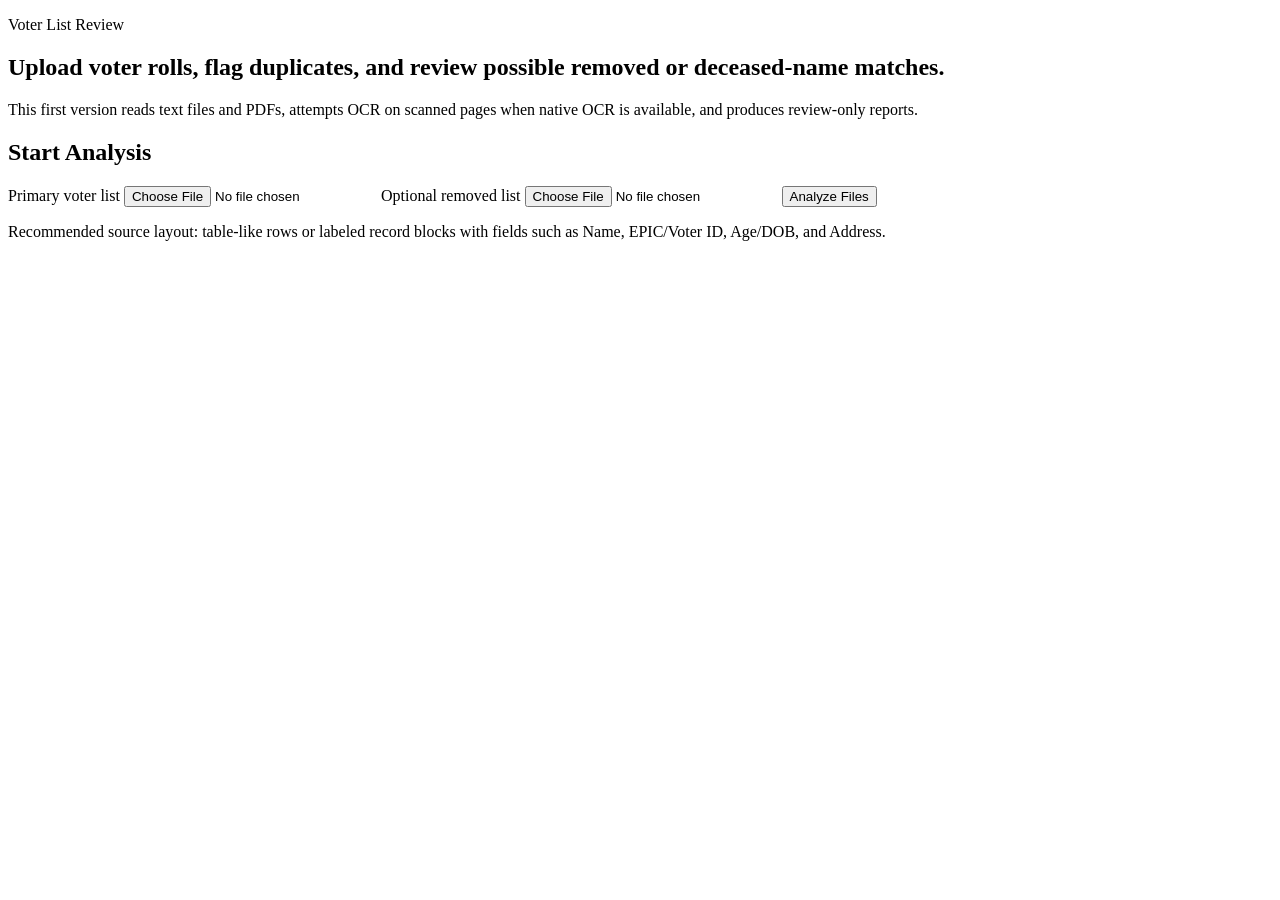
<file: src/main/resources/templates/index.html>
<!DOCTYPE html>
<html lang="en" xmlns:th="http://www.thymeleaf.org">
<head>
    <meta charset="UTF-8">
    <meta name="viewport" content="width=device-width, initial-scale=1.0">
    <title>Voter List Review</title>
    <link rel="stylesheet" th:href="@{/css/app.css}">
</head>
<body>
<main class="shell">
    <section class="hero">
        <p class="eyebrow">Voter List Review</p>
        <h1>Upload voter rolls, flag duplicates, and review possible removed or deceased-name matches.</h1>
        <p class="lede">This first version reads text files and PDFs, attempts OCR on scanned pages when native OCR is available, and produces review-only reports.</p>
    </section>

    <section class="panel">
        <h2>Start Analysis</h2>
        <p th:if="${errorMessage}" class="error" th:text="${errorMessage}"></p>
        <form method="post" enctype="multipart/form-data" th:action="@{/analyze}" class="stack">
            <label>
                Primary voter list
                <input type="file" name="voterListFile" accept=".txt,.pdf" required>
            </label>
            <label>
                Optional removed list
                <input type="file" name="removedListFile" accept=".txt,.pdf">
            </label>
            <button type="submit">Analyze Files</button>
        </form>
        <p class="hint">Recommended source layout: table-like rows or labeled record blocks with fields such as Name, EPIC/Voter ID, Age/DOB, and Address.</p>
    </section>
</main>
</body>
</html>
</file>
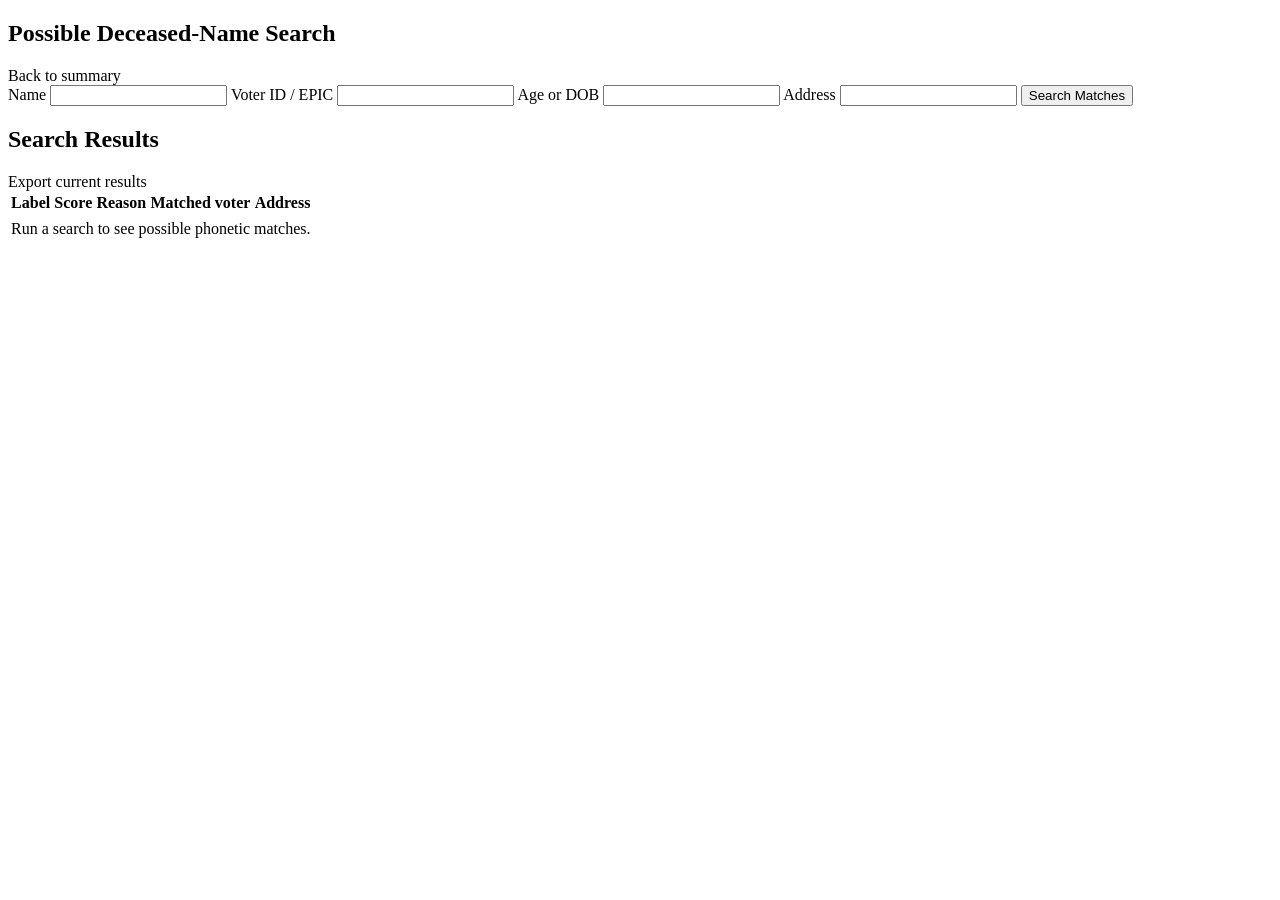
<file: src/main/resources/templates/deceased-search.html>
<!DOCTYPE html>
<html lang="en" xmlns:th="http://www.thymeleaf.org">
<head>
    <meta charset="UTF-8">
    <meta name="viewport" content="width=device-width, initial-scale=1.0">
    <title>Deceased Name Search</title>
    <link rel="stylesheet" th:href="@{/css/app.css}">
</head>
<body>
<main class="shell">
    <section class="panel">
        <div class="title-row">
            <h1>Possible Deceased-Name Search</h1>
            <a th:href="@{/analysis/{jobId}(jobId=${result.jobId})}">Back to summary</a>
        </div>
        <form method="post" th:action="@{/analysis/{jobId}/deceased-search(jobId=${result.jobId})}" th:object="${request}" class="stack">
            <label>
                Name
                <input type="text" th:field="*{name}" required>
                <span class="error" th:if="${#fields.hasErrors('name')}" th:errors="*{name}"></span>
            </label>
            <label>
                Voter ID / EPIC
                <input type="text" th:field="*{voterId}">
            </label>
            <label>
                Age or DOB
                <input type="text" th:field="*{ageOrDob}">
            </label>
            <label>
                Address
                <input type="text" th:field="*{address}">
            </label>
            <button type="submit">Search Matches</button>
        </form>
    </section>

    <section class="panel">
        <div class="title-row">
            <h2>Search Results</h2>
            <a th:href="@{/analysis/{jobId}/export/deceased(jobId=${result.jobId})}">Export current results</a>
        </div>
        <table>
            <thead>
            <tr>
                <th>Label</th>
                <th>Score</th>
                <th>Reason</th>
                <th>Matched voter</th>
                <th>Address</th>
            </tr>
            </thead>
            <tbody>
            <tr th:each="match : ${result.lastSearchResults}">
                <td th:text="${match.label}"></td>
                <td th:text="${#numbers.formatDecimal(match.score, 1, 2)}"></td>
                <td th:text="${match.reason}"></td>
                <td th:text="${match.primaryRecord.name + ' (' + match.primaryRecord.voterId + ')'}"></td>
                <td th:text="${match.primaryRecord.address}"></td>
            </tr>
            <tr th:if="${result.lastSearchResults.isEmpty()}">
                <td colspan="5">Run a search to see possible phonetic matches.</td>
            </tr>
            </tbody>
        </table>
    </section>
</main>
</body>
</html>
</file>
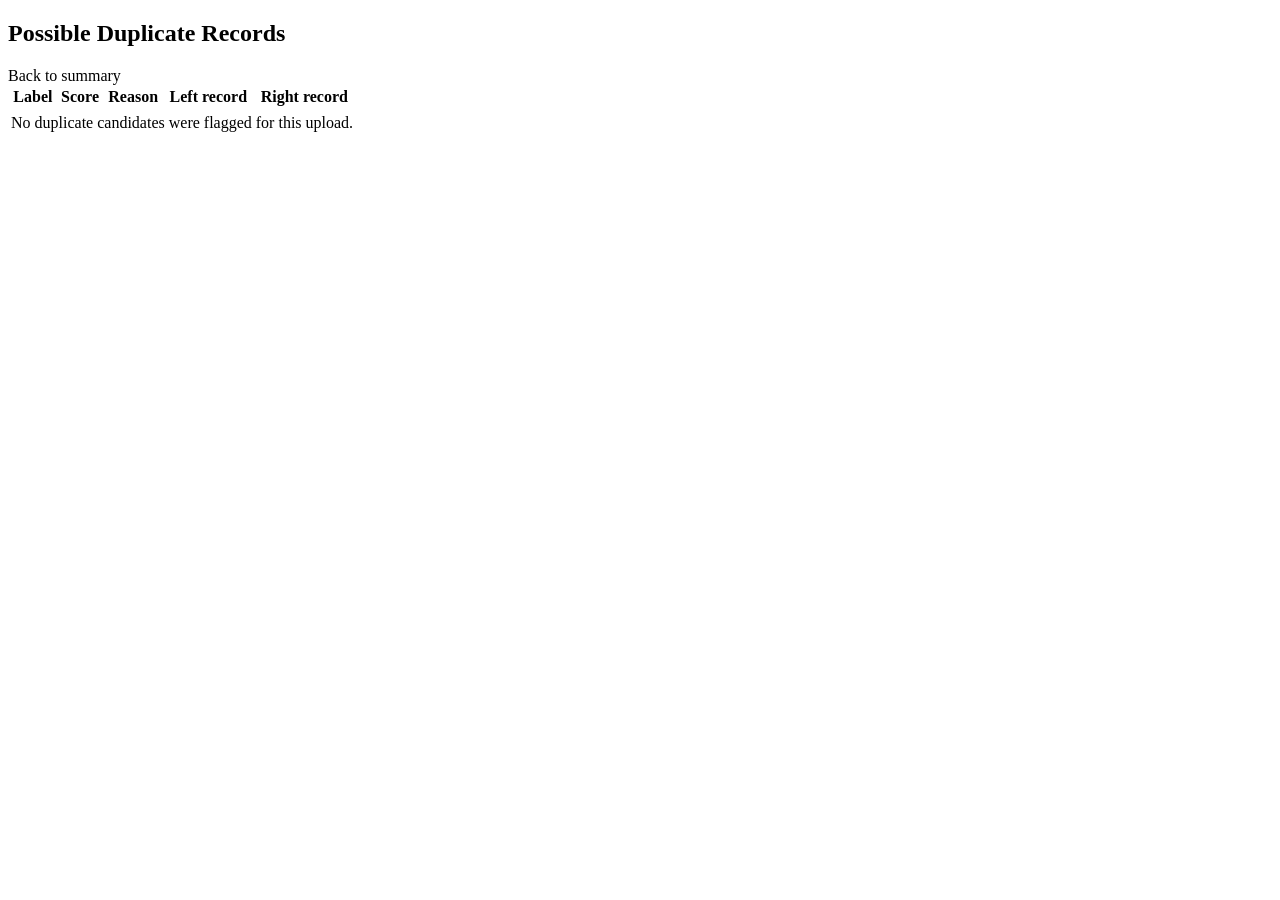
<file: src/main/resources/templates/duplicates.html>
<!DOCTYPE html>
<html lang="en" xmlns:th="http://www.thymeleaf.org">
<head>
    <meta charset="UTF-8">
    <meta name="viewport" content="width=device-width, initial-scale=1.0">
    <title>Duplicate Review</title>
    <link rel="stylesheet" th:href="@{/css/app.css}">
</head>
<body>
<main class="shell">
    <section class="panel">
        <div class="title-row">
            <h1>Possible Duplicate Records</h1>
            <a th:href="@{/analysis/{jobId}(jobId=${result.jobId})}">Back to summary</a>
        </div>
        <table>
            <thead>
            <tr>
                <th>Label</th>
                <th>Score</th>
                <th>Reason</th>
                <th>Left record</th>
                <th>Right record</th>
            </tr>
            </thead>
            <tbody>
            <tr th:each="match : ${result.duplicateMatches}">
                <td th:text="${match.label}"></td>
                <td th:text="${#numbers.formatDecimal(match.score, 1, 2)}"></td>
                <td th:text="${match.reason}"></td>
                <td th:text="${match.primaryRecord.name + ' (' + match.primaryRecord.voterId + ')'}"></td>
                <td th:text="${match.secondaryRecord.name + ' (' + match.secondaryRecord.voterId + ')'}"></td>
            </tr>
            <tr th:if="${result.duplicateMatches.isEmpty()}">
                <td colspan="5">No duplicate candidates were flagged for this upload.</td>
            </tr>
            </tbody>
        </table>
    </section>
</main>
</body>
</html>
</file>
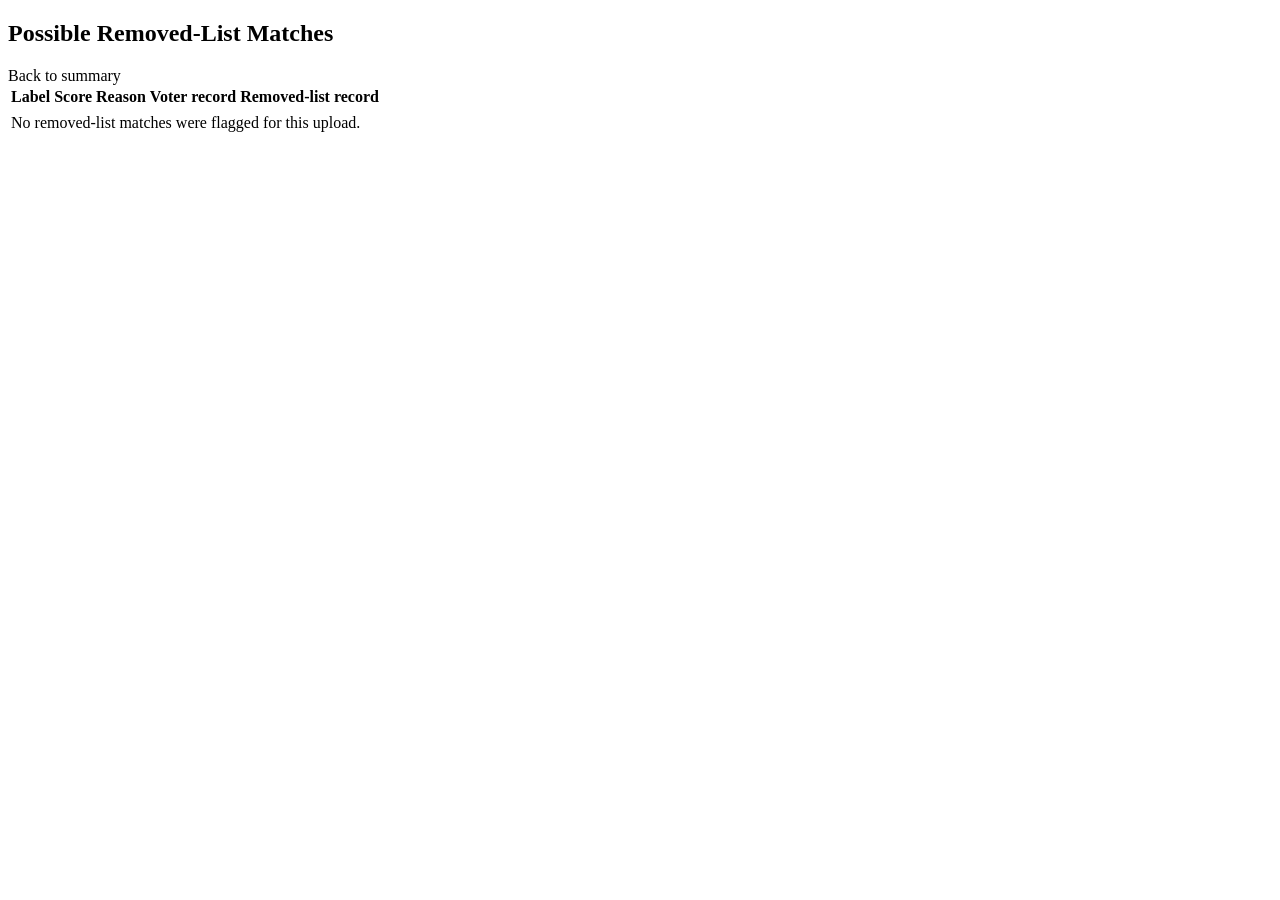
<file: src/main/resources/templates/removed.html>
<!DOCTYPE html>
<html lang="en" xmlns:th="http://www.thymeleaf.org">
<head>
    <meta charset="UTF-8">
    <meta name="viewport" content="width=device-width, initial-scale=1.0">
    <title>Removed List Matches</title>
    <link rel="stylesheet" th:href="@{/css/app.css}">
</head>
<body>
<main class="shell">
    <section class="panel">
        <div class="title-row">
            <h1>Possible Removed-List Matches</h1>
            <a th:href="@{/analysis/{jobId}(jobId=${result.jobId})}">Back to summary</a>
        </div>
        <table>
            <thead>
            <tr>
                <th>Label</th>
                <th>Score</th>
                <th>Reason</th>
                <th>Voter record</th>
                <th>Removed-list record</th>
            </tr>
            </thead>
            <tbody>
            <tr th:each="match : ${result.removedMatches}">
                <td th:text="${match.label}"></td>
                <td th:text="${#numbers.formatDecimal(match.score, 1, 2)}"></td>
                <td th:text="${match.reason}"></td>
                <td th:text="${match.primaryRecord.name + ' (' + match.primaryRecord.voterId + ')'}"></td>
                <td th:text="${match.removedRecord.name + ' (' + match.removedRecord.voterId + ')'}"></td>
            </tr>
            <tr th:if="${result.removedMatches.isEmpty()}">
                <td colspan="5">No removed-list matches were flagged for this upload.</td>
            </tr>
            </tbody>
        </table>
    </section>
</main>
</body>
</html>
</file>
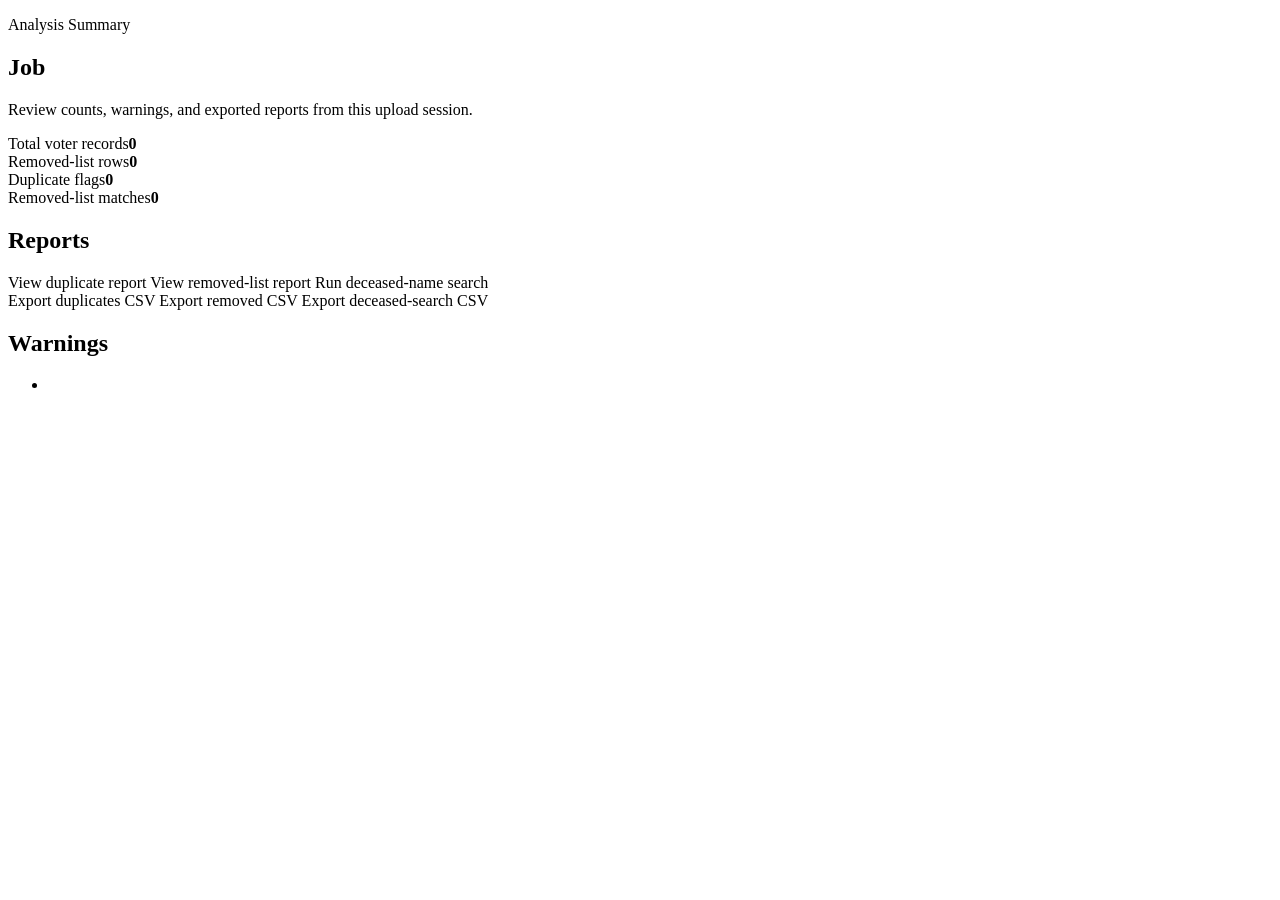
<file: src/main/resources/templates/summary.html>
<!DOCTYPE html>
<html lang="en" xmlns:th="http://www.thymeleaf.org">
<head>
    <meta charset="UTF-8">
    <meta name="viewport" content="width=device-width, initial-scale=1.0">
    <title>Analysis Summary</title>
    <link rel="stylesheet" th:href="@{/css/app.css}">
</head>
<body>
<main class="shell">
    <section class="hero compact">
        <p class="eyebrow">Analysis Summary</p>
        <h1 th:text="'Job ' + ${result.jobId}">Job</h1>
        <p class="lede">Review counts, warnings, and exported reports from this upload session.</p>
    </section>

    <section class="stats">
        <article class="stat-card"><span>Total voter records</span><strong th:text="${result.recordCount}">0</strong></article>
        <article class="stat-card"><span>Removed-list rows</span><strong th:text="${result.removedRecordCount}">0</strong></article>
        <article class="stat-card"><span>Duplicate flags</span><strong th:text="${result.duplicateCount}">0</strong></article>
        <article class="stat-card"><span>Removed-list matches</span><strong th:text="${result.removedMatchCount}">0</strong></article>
    </section>

    <section class="panel">
        <h2>Reports</h2>
        <div class="actions">
            <a th:href="@{/analysis/{jobId}/duplicates(jobId=${result.jobId})}">View duplicate report</a>
            <a th:href="@{/analysis/{jobId}/removed(jobId=${result.jobId})}">View removed-list report</a>
            <a th:href="@{/analysis/{jobId}/deceased-search(jobId=${result.jobId})}">Run deceased-name search</a>
        </div>
        <div class="actions">
            <a th:href="@{/analysis/{jobId}/export/duplicates(jobId=${result.jobId})}">Export duplicates CSV</a>
            <a th:href="@{/analysis/{jobId}/export/removed(jobId=${result.jobId})}">Export removed CSV</a>
            <a th:href="@{/analysis/{jobId}/export/deceased(jobId=${result.jobId})}">Export deceased-search CSV</a>
        </div>
    </section>

    <section class="panel" th:if="${!result.warnings.isEmpty()}">
        <h2>Warnings</h2>
        <ul class="warnings">
            <li th:each="warning : ${result.warnings}" th:text="${warning}"></li>
        </ul>
    </section>
</main>
</body>
</html>
</file>
